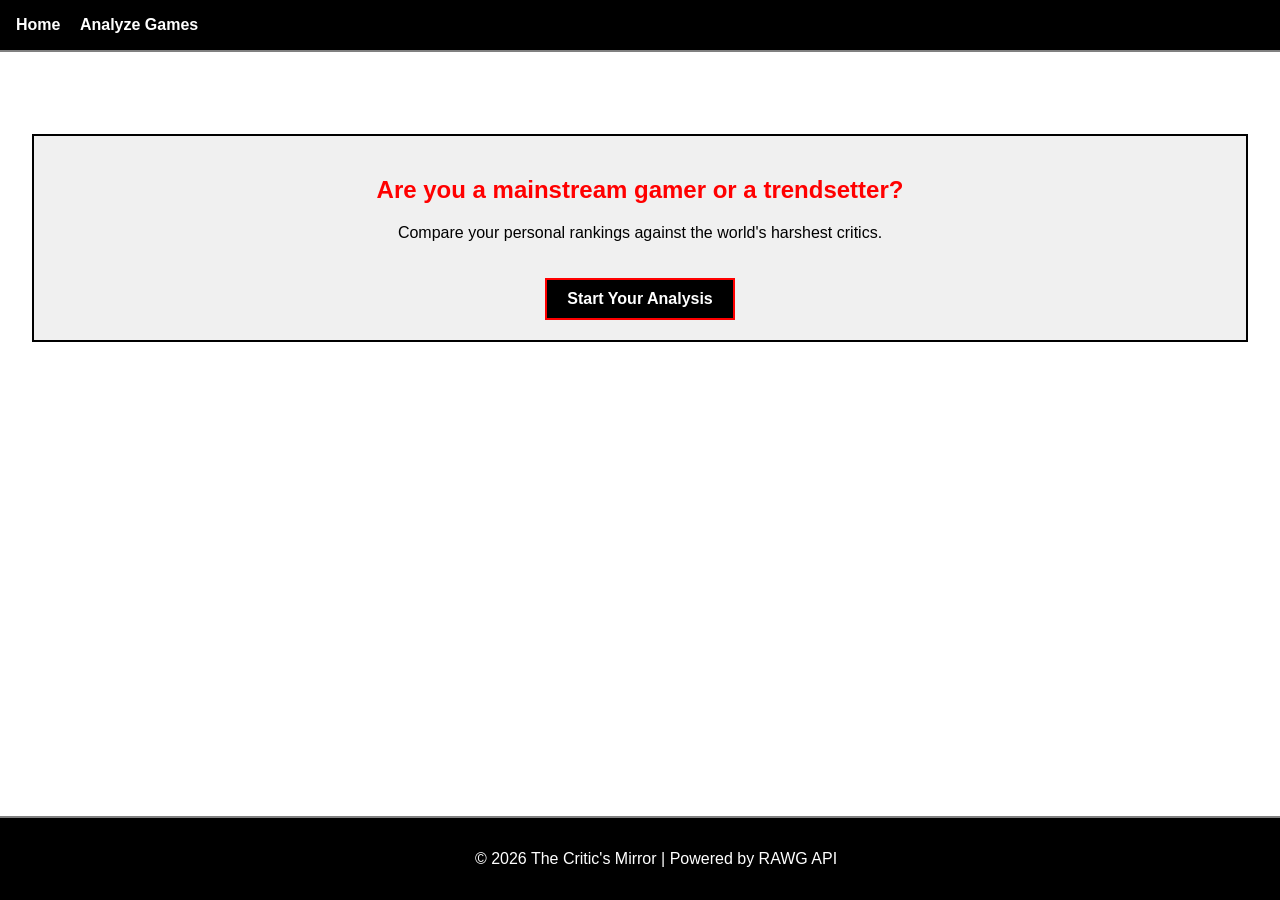
<file: index.html>
<!DOCTYPE html>
<html lang="en">
<head>
    <meta charset="UTF-8">
    <meta name="viewport" content="width=device-width, initial-scale=1.0">
    <title>The Critic's Mirror</title>
    <link rel="stylesheet" href="styles.css">
</head>
<body>
    <header>
        <nav>
            <a href="index.html">Home</a>
            <a href="video_game.html">Analyze Games</a>
        </nav>
    </header>
    <main>
        <section class="hero">
            <h1>Are you a mainstream gamer or a trendsetter?</h1>
            <p>Compare your personal rankings against the world's harshest critics.</p>
            <a href="video_game.html" class="btn">Start Your Analysis</a>
        </section>
    </main>
    <footer>
        <p>&copy; 2026 The Critic's Mirror | Powered by RAWG API</p>
    </footer>
    <script src="script.js"></script>
</body>
</html>
</file>
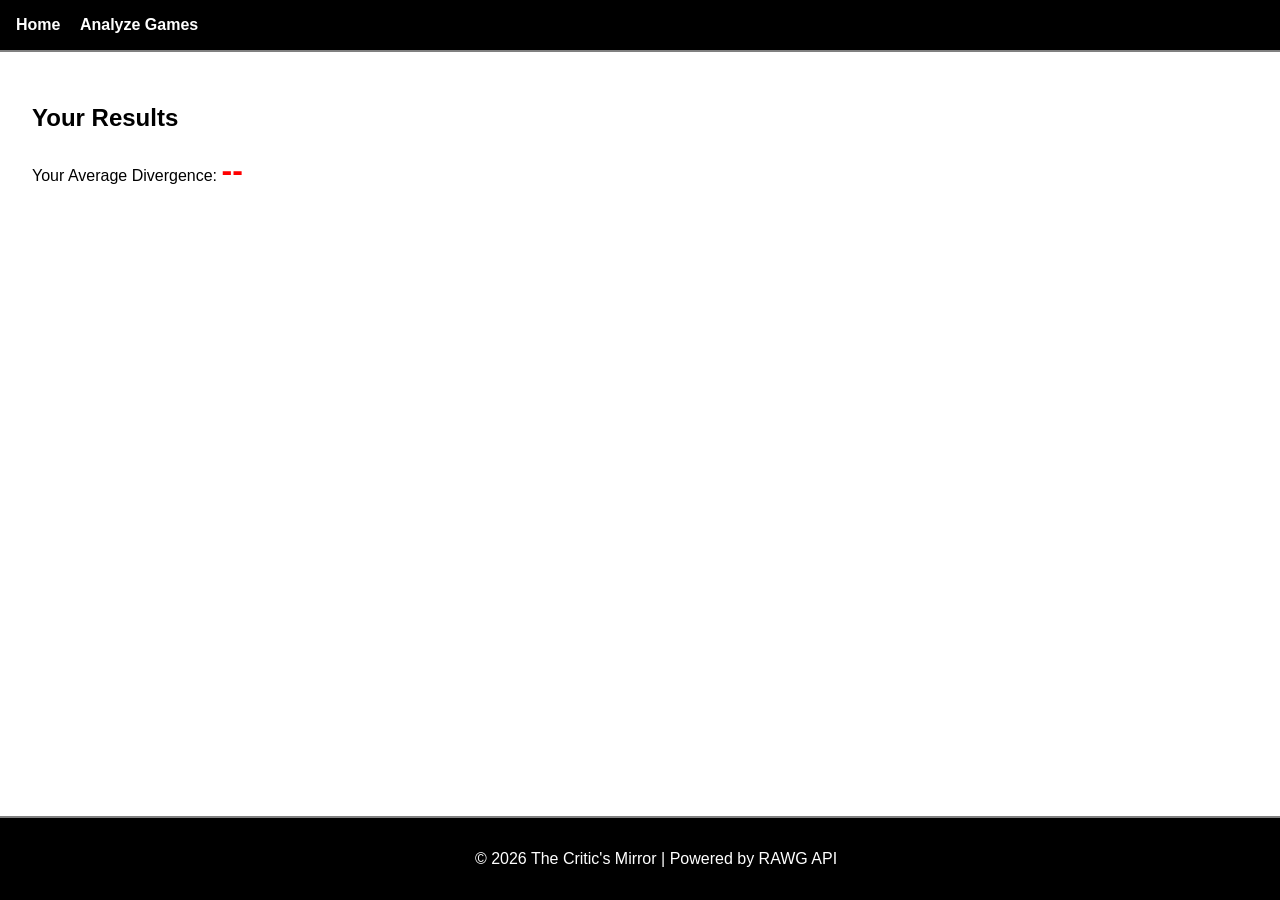
<file: results.html>
<!DOCTYPE html>
<html lang="en">
<head>
    <meta charset="UTF-8">
    <meta name="viewport" content="width=device-width, initial-scale=1.0">
    <title>The Critic's Mirror</title>
    <link rel="stylesheet" href="styles.css">
</head>
<body>
    <header>
        <nav>
            <a href="index.html">Home</a>
            <a href="video_game.html">Analyze Games</a>
        </nav>
    </header>
    <main>
        <h2>Your Results</h2>
        <p>Your Average Divergence: <strong id="avgDivergence">--</strong></p>

        <div id="resultsGrid" class="results-grid">
            <!-- Results injected here -->
        </div>
    </main>
    <footer>
        <p>&copy; 2026 The Critic's Mirror | Powered by RAWG API</p>
    </footer>
    <script src="script.js"></script>
</body>
</html>
</file>
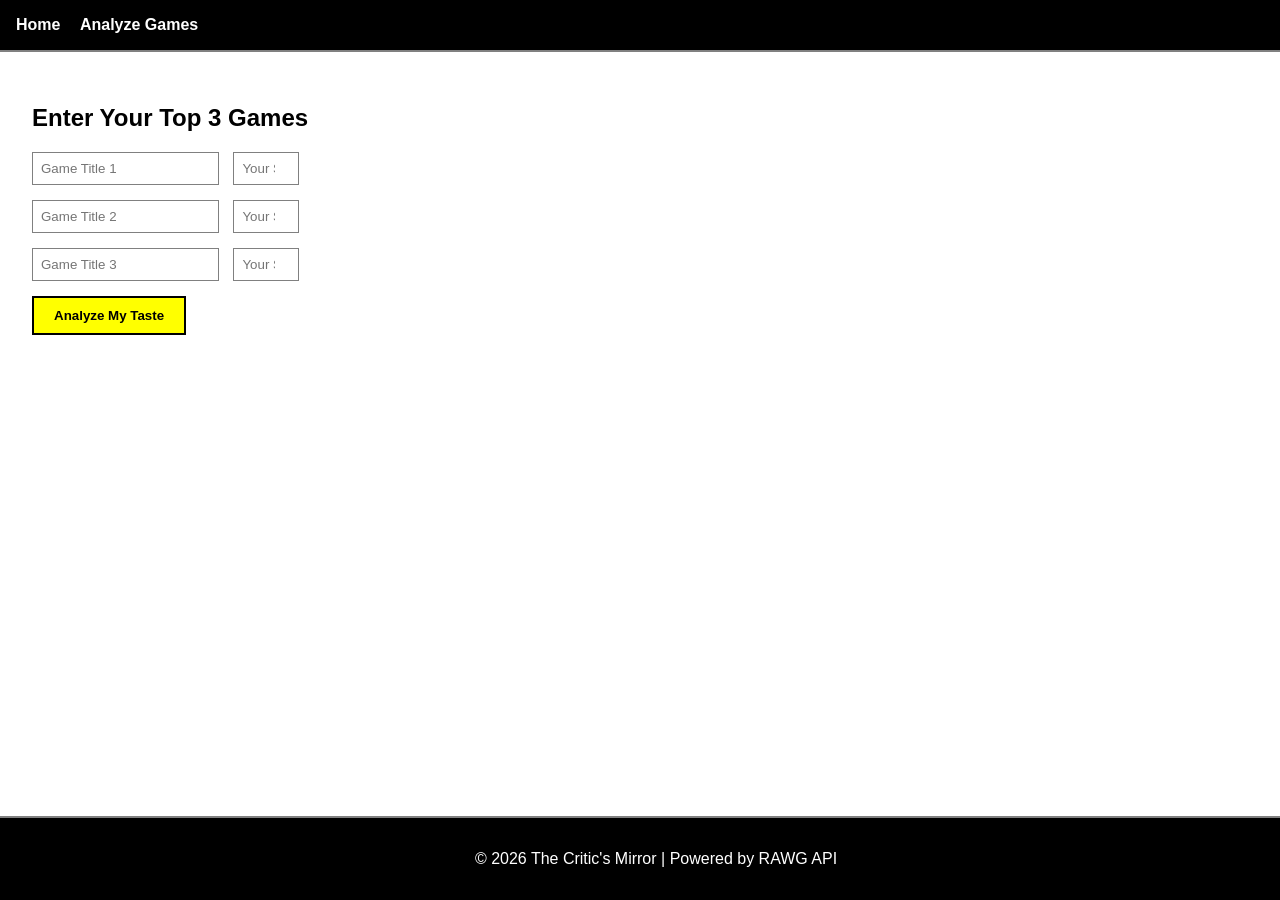
<file: video_game.html>
<!DOCTYPE html>
<html lang="en">
<head>
    <meta charset="UTF-8">
    <meta name="viewport" content="width=device-width, initial-scale=1.0">
    <title>The Critic's Mirror</title>
    <link rel="stylesheet" href="styles.css">
</head>
<body>
    <header>
        <nav>
            <a href="index.html">Home</a>
            <a href="video_game.html">Analyze Games</a>
        </nav>
    </header>
    <main>
        <form id="gameForm">
            <h2>Enter Your Top 3 Games</h2>
            <div class="input-group">
                <input type="text" id="game1" placeholder="Game Title 1" required>
                <input type="number" id="score1" placeholder="Your Score (1-100)" min="1" max="100" required>
            </div>
            <div class="input-group">
                <input type="text" id="game2" placeholder="Game Title 2" required>
                <input type="number" id="score2" placeholder="Your Score (1-100)" min="1" max="100" required>
            </div>
            <div class="input-group">
                <input type="text" id="game3" placeholder="Game Title 3" required>
                <input type="number" id="score3" placeholder="Your Score (1-100)" min="1" max="100" required>
            </div>
            <button type="submit" id="submitBtn">Analyze My Taste</button>
        </form>
        <div id="loading" style="display:none;">Loading data...</div>
    </main>
    <footer>
        <p>&copy; 2026 The Critic's Mirror | Powered by RAWG API</p>
    </footer>
    <script src="script.js"></script>
</body>
</html>
</file>
<file: styles.css>
body { font-family: sans-serif; background: white; color: black; margin: 0; }
header { background: black; padding: 1rem; border-bottom: 2px solid gray; }
nav a { color: white; margin-right: 15px; text-decoration: none; font-weight: bold; }
nav a:hover { color: yellow; }
main { padding: 2rem; }
.hero { text-align: center; margin-top: 50px; border: 2px solid black; padding: 20px; background: #f0f0f0; }
h1 { color: red; }
.btn { background: black; color: white; padding: 10px 20px; text-decoration: none; border-radius: 0; display: inline-block; margin-top: 20px; font-weight: bold; border: 2px solid red; }
.btn:hover { background: red; color: white; }
.input-group { margin-bottom: 15px; }
input { padding: 8px; margin-right: 10px; border: 1px solid gray; background: white; color: black; }
input:focus { border-color: red; outline: none; }
button { background: yellow; color: black; padding: 10px 20px; border: 2px solid black; cursor: pointer; font-weight: bold; }
button:hover { background: black; color: yellow; }
.results-grid { display: flex; gap: 20px; flex-wrap: wrap; margin-top: 20px; }
.card { border: 2px solid gray; padding: 10px; background: #fff; width: 200px; }
.card h3 { color: red; margin: 10px 0; }
.card img { width: 100%; border-bottom: 1px solid gray; }
#avgDivergence { color: red; font-size: 2rem; }
footer { background: black; color: white; padding: 1rem; text-align: center; position: fixed; bottom: 0; width: 100%; border-top: 2px solid gray; }
#loading { color: red; font-weight: bold; margin-top: 10px; }
</file>
